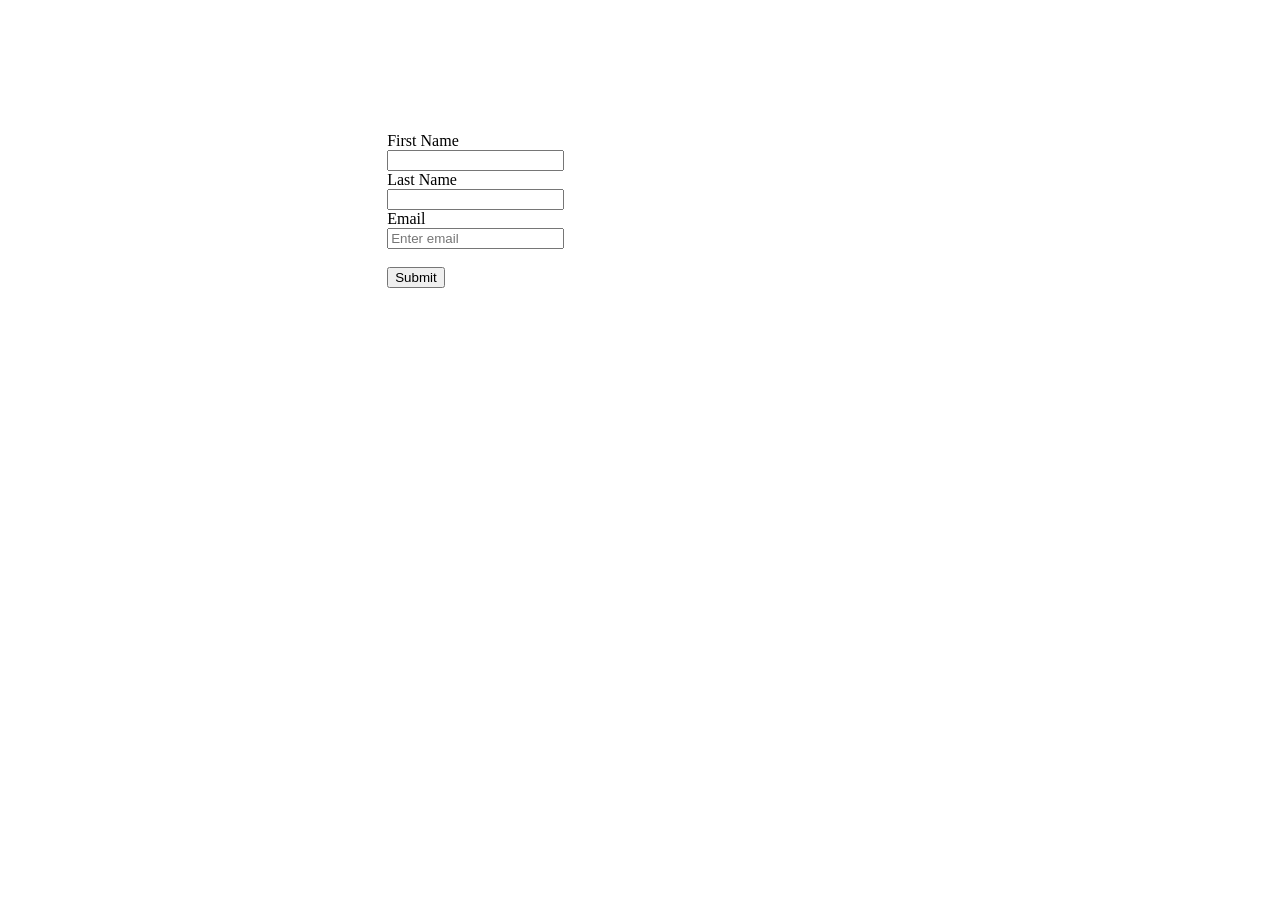
<file: index.html>
<!DOCTYPE html>
<html lang="en">
<head>
    <meta charset="UTF-8">
    <title>My Netlify Form</title>
    <link rel="stylesheet" href="https://bootswatch.com/4/minty/bootstrap.css">
    <link rel="stylesheet" href="Bootstrap.css">
</head>
<body>

<table>
    <tr class="table-primary"> <td width="100%"> <h2>Welcome to my Netlify Form </h2></td></tr>
</table>

<form name="contact" method="POST" data-netlify="true">
    <div class="form-group">
        <lable for="first_name"> First Name</lable> </br>
        <input type="text" name="first_name" id="first_name" class="form-control" />
    </div>
    <div class="form-group">
        <lable for="last_name"> Last Name</lable> </br>
        <input type="text" name="last_name" id="last_name" class="form-control" />
    </div>
    <div class="form-group">
        <lable for="email"> Email </lable> </br>
        <input type="email" name="email" id="email" placeholder="Enter email" class="form-control" />
    </div>
    </br>
    <p class="hidden" hidden>
        <label> IF you are seeing this, Emilia Screwed UP <input name="campaign_id" value="7015C000000ELJtQAO" /></label>
    </p>
    <p class="hidden" hidden>
        <label> IF you are seeing this, Emilia Screwed UP <input name="opted_into_we" value="True" /></label>
    </p>
    <p class="hidden" hidden>
        <label> IF you are seeing this, Emilia Screwed UP <input name="opted_into_m2w" value="True" /></label>
    </p>
    <button type="submit" class="btn btn-primary">Submit</button>

</form>

</body>
</html>
</file>
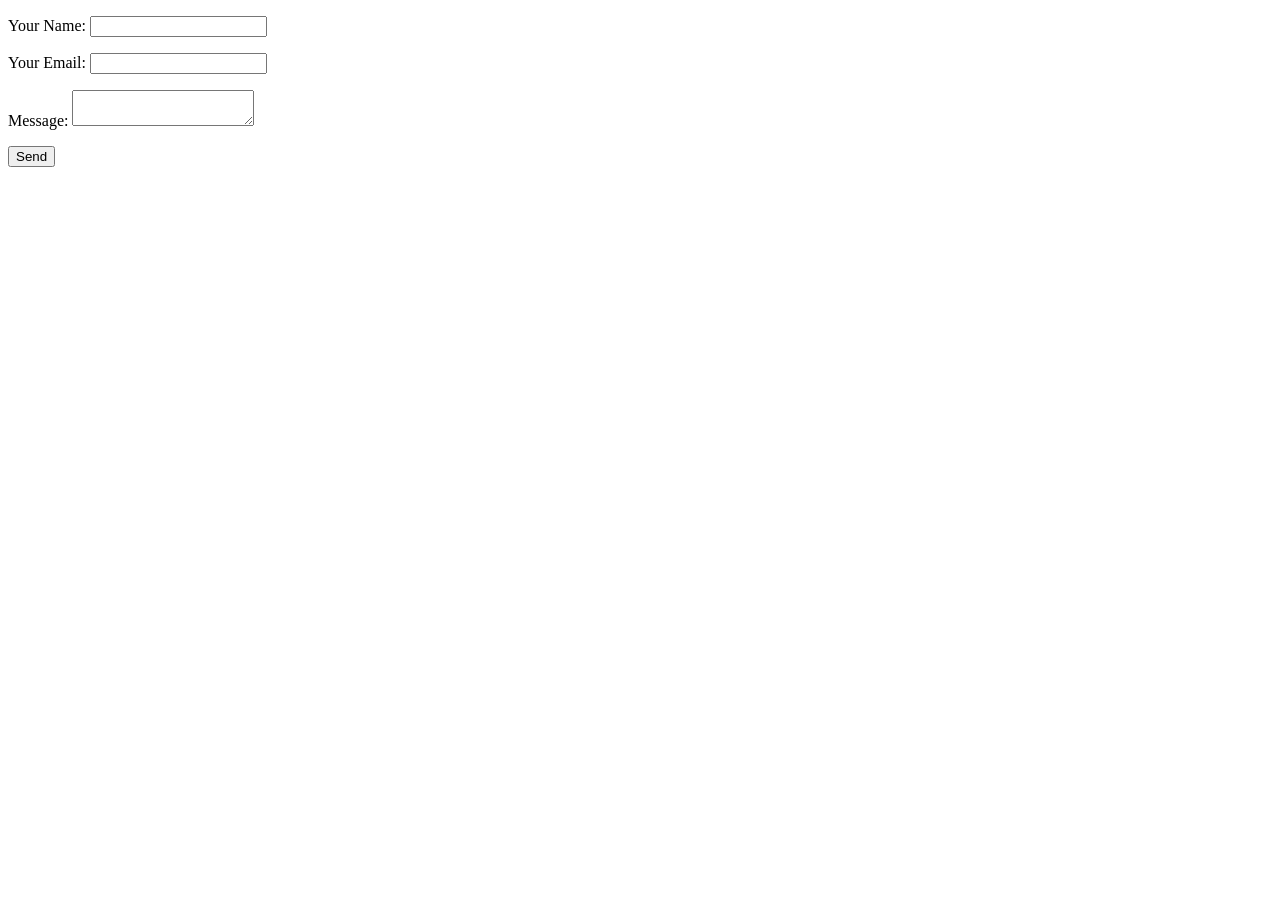
<file: HomePage.html>
<!DOCTYPE html>
<html lang="en">
<head>
    <meta charset="UTF-8">
    <title></title>

</head>
<body>
<form name="contact" method="POST" data-netlify="true">
    <p>
        <label>Your Name: <input type="text" name="name" /></label>
    </p>
    <p>
        <label>Your Email: <input type="email" name="email" /></label>
    </p>
    <p>
        <label>Message: <textarea name="message"></textarea></label>
    </p>
    <p>
        <button type="submit">Send</button>
    </p>
</form>

</body>
</html>
</file>
